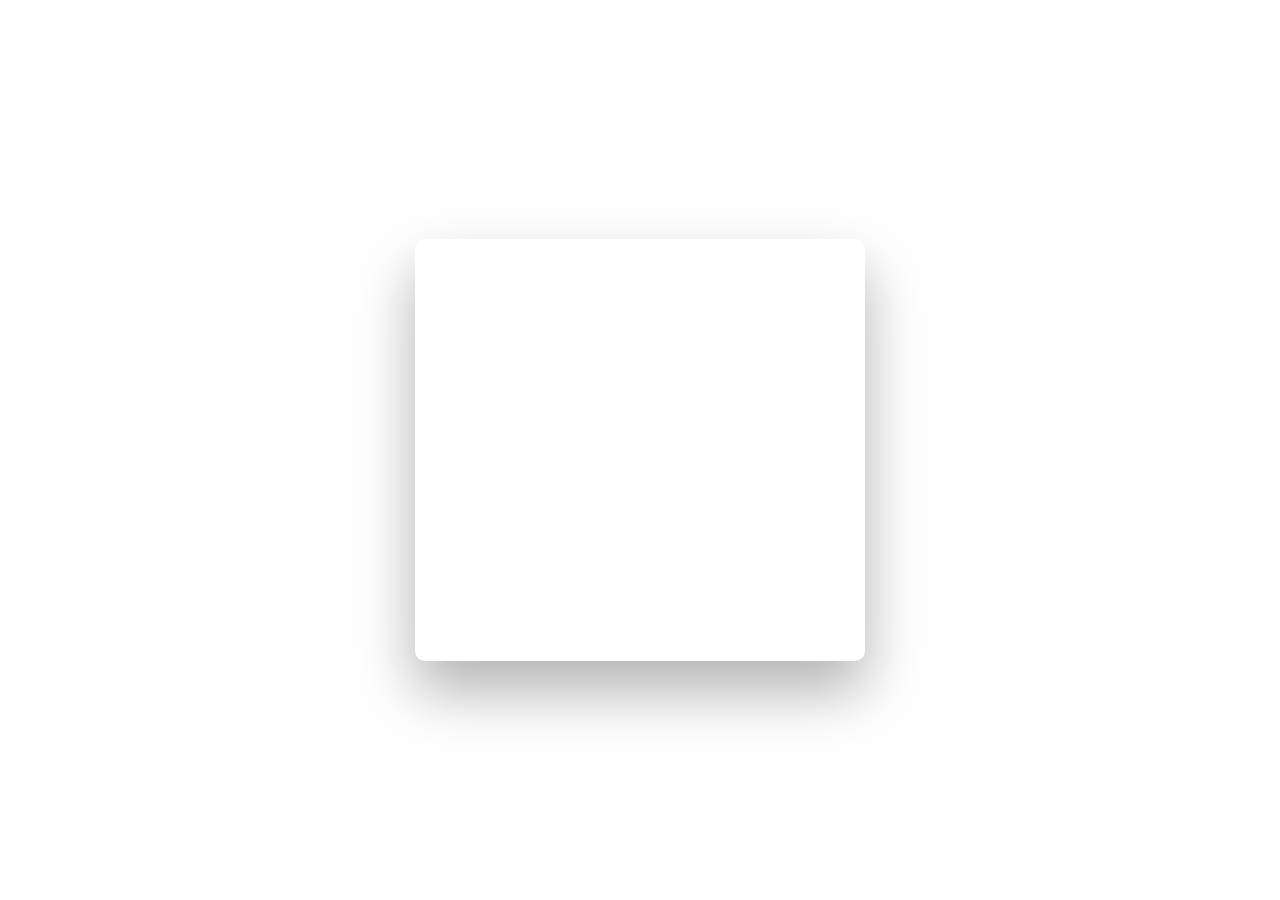
<file: login.html>
<!DOCTYPE html>
<html lang="en">
<head>
  <meta charset="UTF-8">
  <meta http-equiv="X-UA-Compatible" content="IE=edge,chrome=1">
  <meta name="viewport" content="width=device-width, initial-scale=1.0">
  <title>套房管理系統登入</title>

  <script src="//cdnjs.cloudflare.com/ajax/libs/jquery/3.2.1/jquery.min.js"></script>
  <link href="//maxcdn.bootstrapcdn.com/bootstrap/4.0.0/css/bootstrap.min.css" rel="stylesheet" id="bootstrap-css">
  <script src="//maxcdn.bootstrapcdn.com/bootstrap/4.0.0/js/bootstrap.min.js"></script>

  <link rel="stylesheet" href="css/loginLayout.css">
  <script src="js/loading.js"></script>
  <script src="js/userVerify.js"></script>
  <style>
    .loading{
      position: fixed;
      left:45%;
      top:40%;
    }
  </style>
</head>

<body>
  <div class="loading">
    <img src="iconImg/ajax-loading-icon-2.jpg">
  </div>

  <div class="wrapper fadeInDown">
    <div id="formContent">
      <!-- Tabs Titles -->
  
      <!-- Icon -->
      <div class="fadeIn first">
        <img src="iconImg/P_20180413_145455.jpg" id="icon" alt="User Icon"  />
        <h1>套房管理系統</h1>
      </div>
  
      <!-- Login Form -->
      <!--onsubmit:提交表單所執行的js function(這邊的function為阻止form表單提交事件)-->
      <!--action: data send path(##為同一頁面上)-->
      <!--<form method="POST" action="http://127.0.0.1/myRentManageWeb/verify.php">-->
      <form id="form1" onsubmit="return false" action="##" method="post">   
        <input type="text" id="login" class="fadeIn second" name="login" placeholder="login" autocomplete="off">
        <input type="password" id="password" class="fadeIn third" name="password" placeholder="password">
        <input type="submit" class="fadeIn fourth" value="Log In" onclick="LoginUser()">
      </form>
  
      <!-- Remind Passowrd -->
      <div id="formFooter" style="display: none">
        <a class="underlineHover" href="#">Forgot Password?</a>
      </div>
  
    </div>
  </div>

</body>
</html>
</file>
<file: css/loginLayout.css>
html {
  background-color: #56baed;
}

body {
  font-family: "Poppins", sans-serif;
  height: 100vh;
}

a {
  color: #92badd;
  display:inline-block;
  text-decoration: none;
  font-weight: 400;
}

h2 {
  text-align: center;
  font-size: 16px;
  font-weight: 600;
  text-transform: uppercase;
  display:inline-block;
  margin: 40px 8px 10px 8px; 
  color: #cccccc;
}



/* STRUCTURE */

.wrapper {
  display: flex;
  align-items: center;
  flex-direction: column; 
  justify-content: center;
  width: 100%;
  min-height: 100%;
  padding: 20px;
}

#formContent {
  -webkit-border-radius: 10px 10px 10px 10px;
  border-radius: 10px 10px 10px 10px;
  background: #fff;
  padding: 30px;
  width: 90%;
  max-width: 450px;
  position: relative;
  padding: 0px;
  -webkit-box-shadow: 0 30px 60px 0 rgba(0,0,0,0.3);
  box-shadow: 0 30px 60px 0 rgba(0,0,0,0.3);
  text-align: center;
}

#formFooter {
  background-color: #f6f6f6;
  border-top: 1px solid #dce8f1;
  padding: 25px;
  text-align: center;
  -webkit-border-radius: 0 0 10px 10px;
  border-radius: 0 0 10px 10px;
}



/* TABS */

h2.inactive {
  color: #cccccc;
}

h2.active {
  color: #0d0d0d;
  border-bottom: 2px solid #5fbae9;
}



/* FORM TYPOGRAPHY*/

input[type=button], input[type=submit], input[type=reset]  {
  background-color: #56baed;
  border: none;
  color: white;
  padding: 15px 80px;
  text-align: center;
  text-decoration: none;
  display: inline-block;
  text-transform: uppercase;
  font-size: 13px;
  -webkit-box-shadow: 0 10px 30px 0 rgba(95,186,233,0.4);
  box-shadow: 0 10px 30px 0 rgba(95,186,233,0.4);
  -webkit-border-radius: 5px 5px 5px 5px;
  border-radius: 5px 5px 5px 5px;
  margin: 5px 20px 40px 20px;
  -webkit-transition: all 0.3s ease-in-out;
  -moz-transition: all 0.3s ease-in-out;
  -ms-transition: all 0.3s ease-in-out;
  -o-transition: all 0.3s ease-in-out;
  transition: all 0.3s ease-in-out;
}

input[type=button]:hover, input[type=submit]:hover, input[type=reset]:hover  {
  background-color: #39ace7;
}

input[type=button]:active, input[type=submit]:active, input[type=reset]:active  {
  -moz-transform: scale(0.95);
  -webkit-transform: scale(0.95);
  -o-transform: scale(0.95);
  -ms-transform: scale(0.95);
  transform: scale(0.95);
}

input[type=text] {
  background-color: #f6f6f6;
  border: none;
  color: #0d0d0d;
  padding: 15px 32px;
  text-align: center;
  text-decoration: none;
  display: inline-block;
  font-size: 16px;
  margin: 5px;
  width: 85%;
  border: 2px solid #f6f6f6;
  -webkit-transition: all 0.5s ease-in-out;
  -moz-transition: all 0.5s ease-in-out;
  -ms-transition: all 0.5s ease-in-out;
  -o-transition: all 0.5s ease-in-out;
  transition: all 0.5s ease-in-out;
  -webkit-border-radius: 5px 5px 5px 5px;
  border-radius: 5px 5px 5px 5px;
}

input[type=text]:focus {
  background-color: #fff;
  border-bottom: 2px solid #5fbae9;
}

input[type=text]:placeholder {
  color: #cccccc;
}


input[type=password] {
  background-color: #f6f6f6;
  border: none;
  color: #0d0d0d;
  padding: 15px 32px;
  text-align: center;
  text-decoration: none;
  display: inline-block;
  font-size: 16px;
  margin: 5px;
  width: 85%;
  border: 2px solid #f6f6f6;
  -webkit-transition: all 0.5s ease-in-out;
  -moz-transition: all 0.5s ease-in-out;
  -ms-transition: all 0.5s ease-in-out;
  -o-transition: all 0.5s ease-in-out;
  transition: all 0.5s ease-in-out;
  -webkit-border-radius: 5px 5px 5px 5px;
  border-radius: 5px 5px 5px 5px;
}

input[type=password]:focus {
  background-color: #fff;
  border-bottom: 2px solid #5fbae9;
}

input[type=password]:placeholder {
  color: #cccccc;
}



/* ANIMATIONS */

/* Simple CSS3 Fade-in-down Animation */
.fadeInDown {
  -webkit-animation-name: fadeInDown;
  animation-name: fadeInDown;
  -webkit-animation-duration: 1s;
  animation-duration: 1s;
  -webkit-animation-fill-mode: both;
  animation-fill-mode: both;
}

@-webkit-keyframes fadeInDown {
  0% {
    opacity: 0;
    -webkit-transform: translate3d(0, -100%, 0);
    transform: translate3d(0, -100%, 0);
  }
  100% {
    opacity: 1;
    -webkit-transform: none;
    transform: none;
  }
}

@keyframes fadeInDown {
  0% {
    opacity: 0;
    -webkit-transform: translate3d(0, -100%, 0);
    transform: translate3d(0, -100%, 0);
  }
  100% {
    opacity: 1;
    -webkit-transform: none;
    transform: none;
  }
}

/* Simple CSS3 Fade-in Animation */
@-webkit-keyframes fadeIn { from { opacity:0; } to { opacity:1; } }
@-moz-keyframes fadeIn { from { opacity:0; } to { opacity:1; } }
@keyframes fadeIn { from { opacity:0; } to { opacity:1; } }

.fadeIn {
  opacity:0;
  -webkit-animation:fadeIn ease-in 1;
  -moz-animation:fadeIn ease-in 1;
  animation:fadeIn ease-in 1;

  -webkit-animation-fill-mode:forwards;
  -moz-animation-fill-mode:forwards;
  animation-fill-mode:forwards;

  -webkit-animation-duration:1s;
  -moz-animation-duration:1s;
  animation-duration:1s;
}

.fadeIn.first {
  -webkit-animation-delay: 0.4s;
  -moz-animation-delay: 0.4s;
  animation-delay: 0.4s;
}

.fadeIn.second {
  -webkit-animation-delay: 0.6s;
  -moz-animation-delay: 0.6s;
  animation-delay: 0.6s;
}

.fadeIn.third {
  -webkit-animation-delay: 0.8s;
  -moz-animation-delay: 0.8s;
  animation-delay: 0.8s;
}

.fadeIn.fourth {
  -webkit-animation-delay: 1s;
  -moz-animation-delay: 1s;
  animation-delay: 1s;
}

/* Simple CSS3 Fade-in Animation */
.underlineHover:after {
  display: block;
  left: 0;
  bottom: -10px;
  width: 0;
  height: 2px;
  background-color: #56baed;
  content: "";
  transition: width 0.2s;
}

.underlineHover:hover {
  color: #0d0d0d;
}

.underlineHover:hover:after{
  width: 100%;
}



/* OTHERS */

*:focus {
    outline: none;
} 

#icon {
  width:40%;
}
</file>
